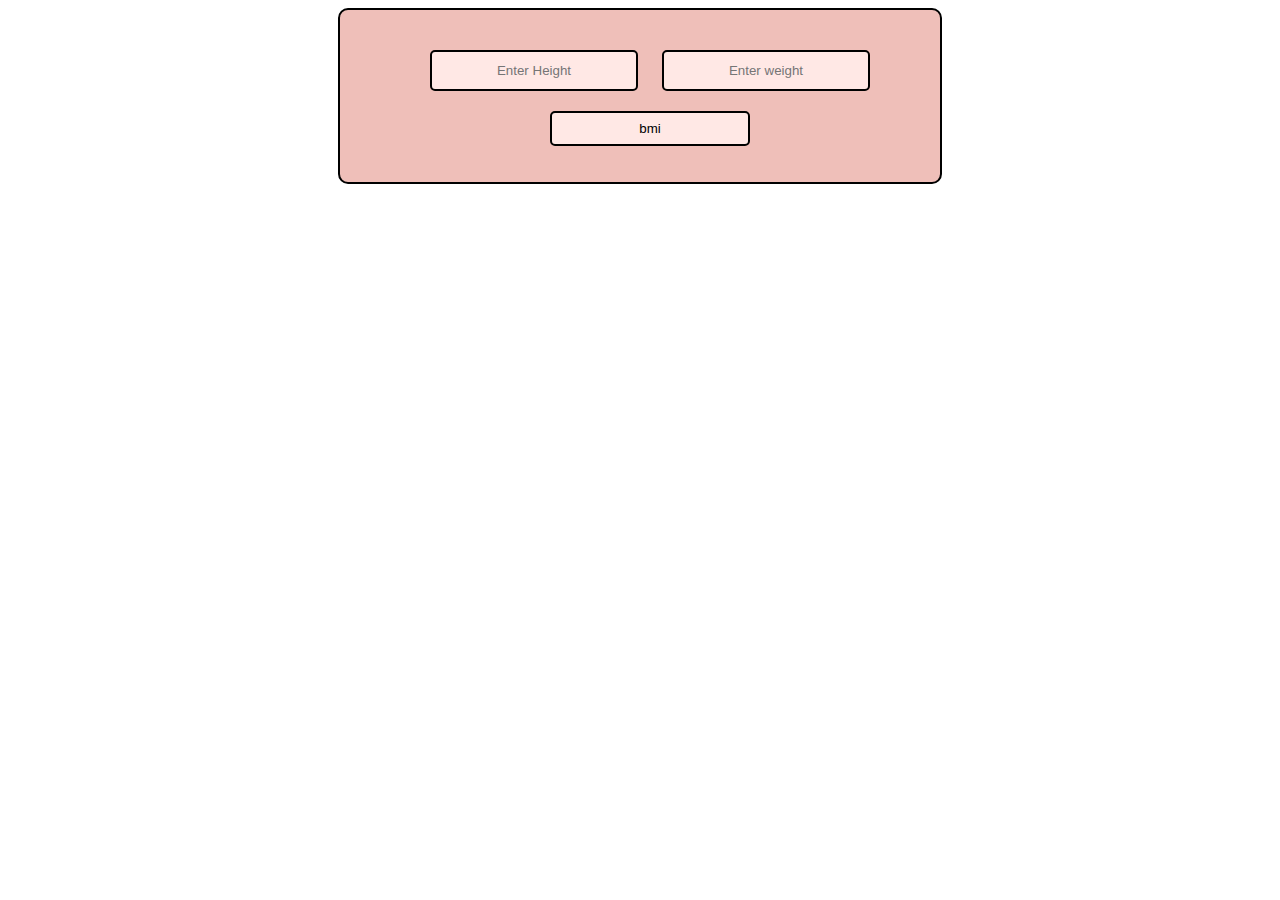
<file: pr-3/bmi/index.html>
<!DOCTYPE html>
<html lang="en">
<head>
    <meta charset="UTF-8">
    <meta name="viewport" content="width=device-width, initial-scale=1.0">
    <title>Document</title>
    <link rel="stylesheet" href="style.css">
</head>
<body>
    <center>
   <div class="main">
    <input type="text" id="height" placeholder="Enter Height">

        <input type="text" id="weight" placeholder="Enter weight">
    
        <input type="button" value="bmi" onclick="bmi()">
    
        <p id="ans"></p>
   </div>
   </center>
    <script src="script.js"></script>
</body>
</html>
</file>
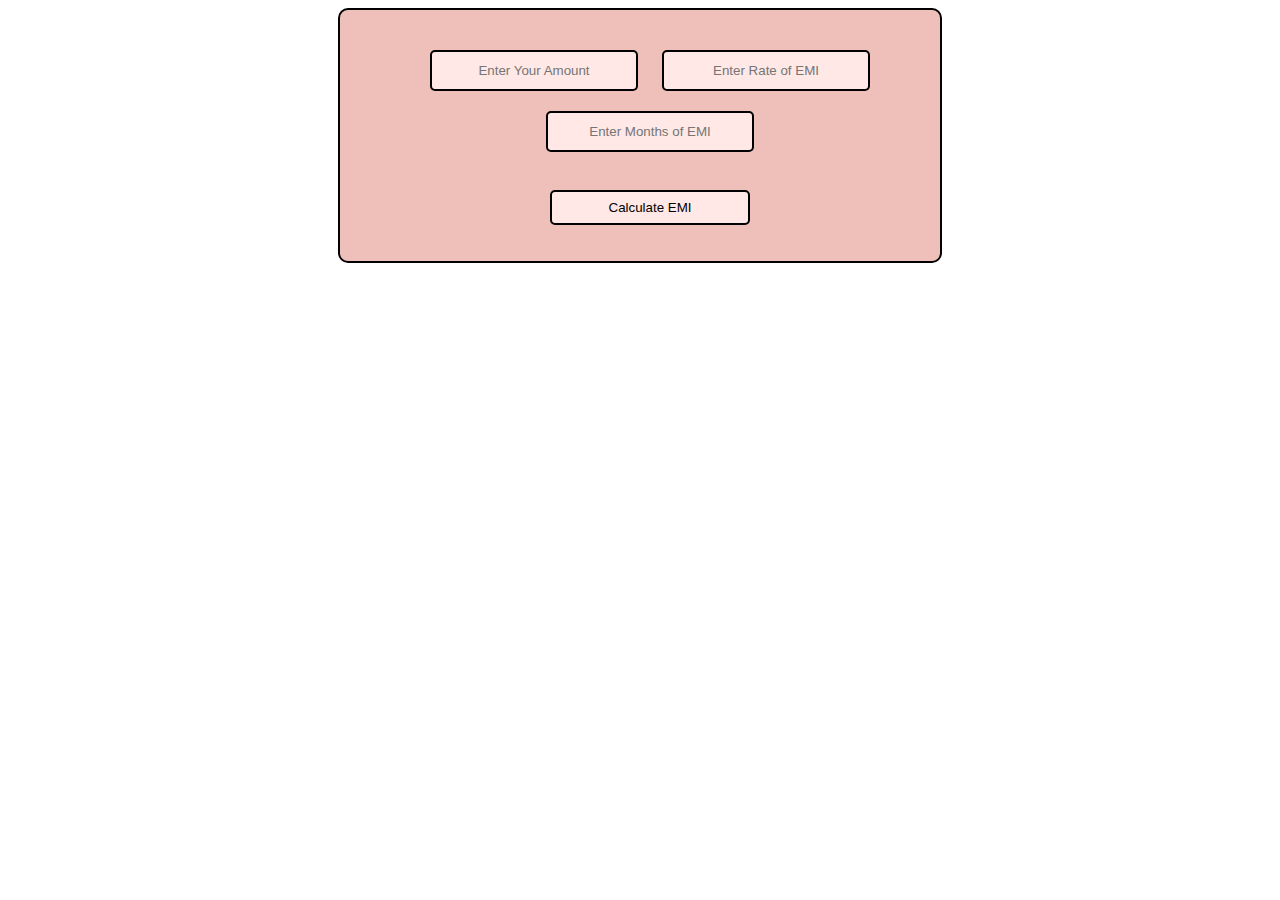
<file: pr-3/emi/index.html>
<!DOCTYPE html>
<html lang="en">
<head>
    <meta charset="UTF-8">
    <meta name="viewport" content="width=device-width, initial-scale=1.0">
    <title>EMI Calculate</title>
    <link rel="stylesheet" href="style.css">
    <script src="script.js"></script>
</head>
<body>
    <center>
        <div class="main">
            <input type="text" id="amount" placeholder="Enter Your Amount">
            <input type="text" id="rate" placeholder="Enter Rate of EMI">
            <input type="text" id="months" placeholder="Enter Months of EMI">
            <br><br>
            <input type="button" value="Calculate EMI" onclick="EMI()">
            <p id="total"></p>
        </div>
    </center>
</body>
</html>
</file>
<file: pr-3/bmi/style.css>
input{
    width: 200px;
    height: 35px;
    background-color: #ffe8e5;
    margin-left: 20px;
    border-radius: 5px;
    border: 2px solid black;
    margin-top: 20px;
    text-align: center;
}
.main{
    width: 600px;
    background-color: #efbfb9;
    padding: 20px 0px;
    border-radius: 10px;
    border: 2px solid black;
}
</file>
<file: pr-3/emi/style.css>
input{
    width: 200px;
    height: 35px;
    background-color: #ffe8e5;
    margin-left: 20px;
    border-radius: 5px;
    border: 2px solid black;
    margin-top: 20px;
    text-align: center;
}
.main{
    width: 600px;
    background-color: #efbfb9;
    padding: 20px 0px;
    border-radius: 10px;
    border: 2px solid black;
}
</file>
